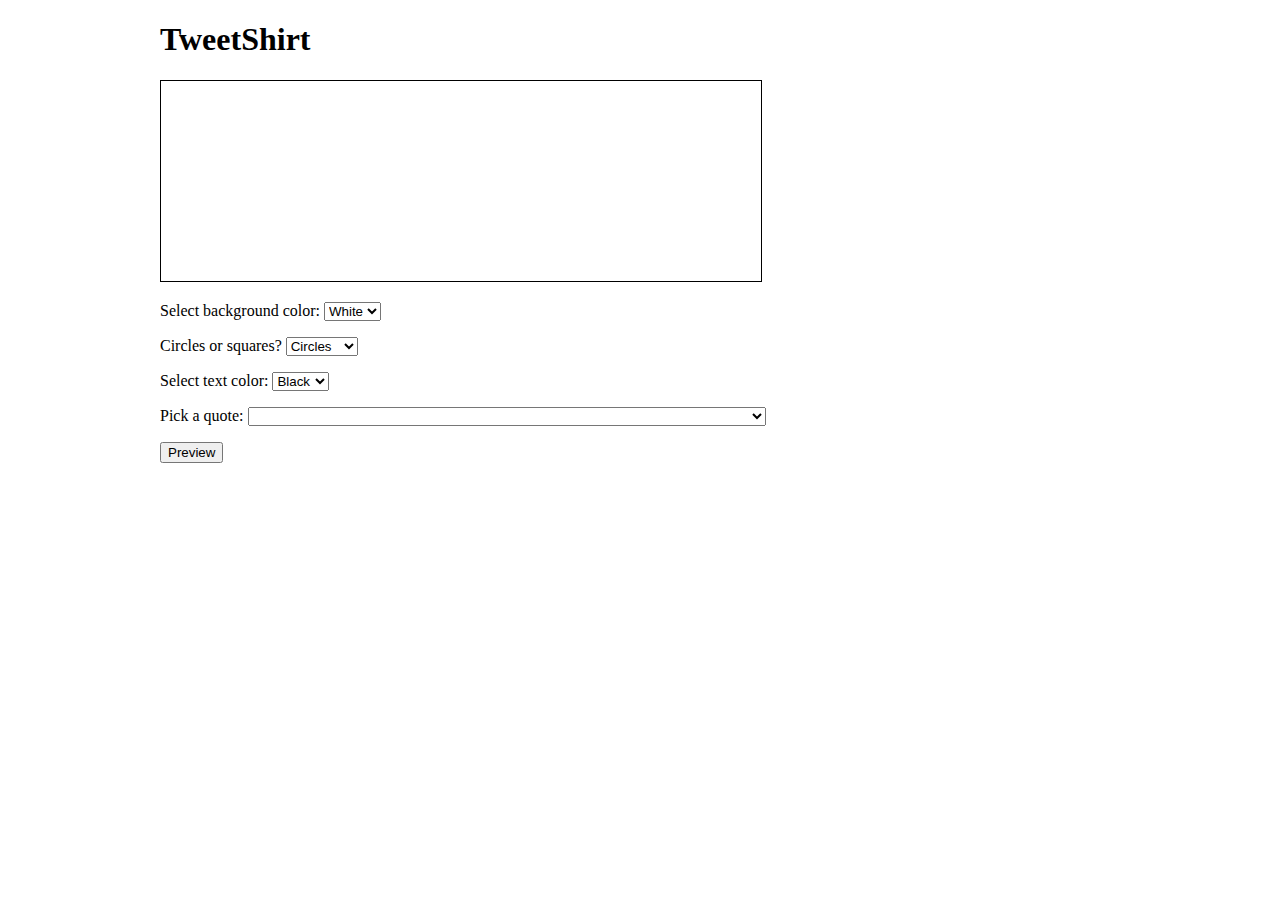
<file: tweetshirt/index.html>
<!DOCTYPE html>
<html lang="en">

<head>
  <meta charset="UTF-8">
  <title>TweetShirt</title>
  <style>
    canvas {
      border: 1px solid black;
    }
  </style>
  <script src="./tweetShirt.js"></script>
  <link rel="stylesheet" href="./quoteShirt.css">
</head>

<body>
  <h1>TweetShirt</h1>

  <canvas width="600" height="200" id="tshirtCanvas">
    <p>Can't create canvas. Please upgrade your browser.</p>
  </canvas>

  <form>
    <p>
      <label for="backgroundColor">Select background color:</label>

      <select id="backgroundColor">
        <option value="white" selected>White</option>
        <option value="black">Black</option>
      </select>
    </p>

    <p>
      <label for="shape">Circles or squares?</label>

      <select id="shape">
        <option value="none">Neither</option>
        <option value="circles" selected>Circles</option>
        <option value="squares">Squares</option>
      </select>
    </p>

    <p>
      <label for="foregroundColor">Select text color:</label>

      <select id="foregroundColor">
        <option value="black" selected>Black</option>
        <option value="white">White</option>
      </select>
    </p>

    <p>
      <label for="quotes">Pick a quote:</label>

      <select id="quotes"></select>
    </p>
    
    <p>
      <input type="button" value="Preview" id="previewButton"></p>
  </form>
</body>
</html>
</file>
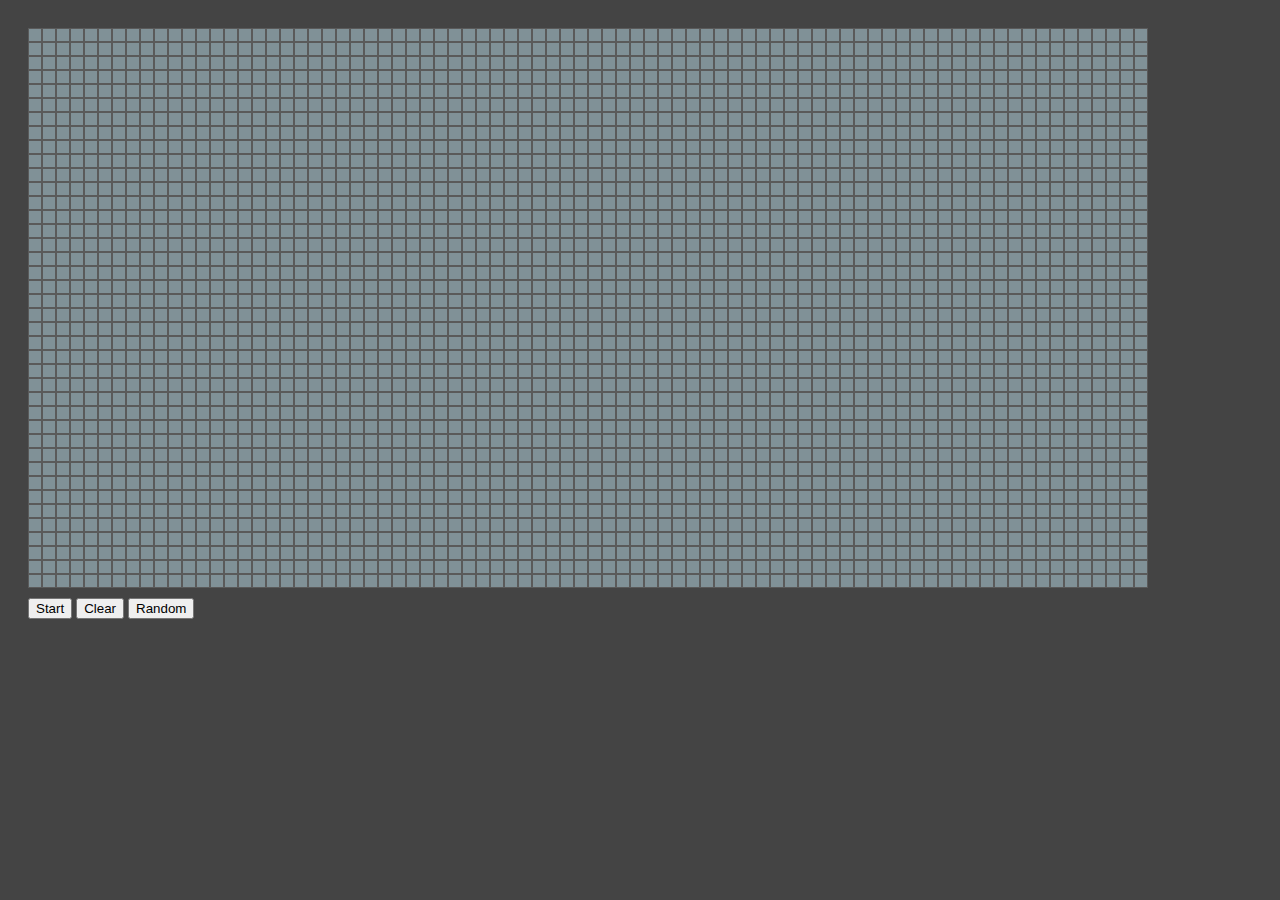
<file: game-life/life.html>
<!DOCTYPE html>
<html lang="en">
<head>
  <meta charset="UTF-8">
  <title>The Game of Life</title>
  <link rel="stylesheet" href="./assets/css/life.css">
</head>
<body>
  <div id="gridContainer">
  </div>

  <div class="controls">
    <button id="start">Start</button>
    <button id="clear">Clear</button>
    <button id="random">Random</button>
  </div>

  <script src="./assets/js/life.js"></script>
</body>
</html>
</file>
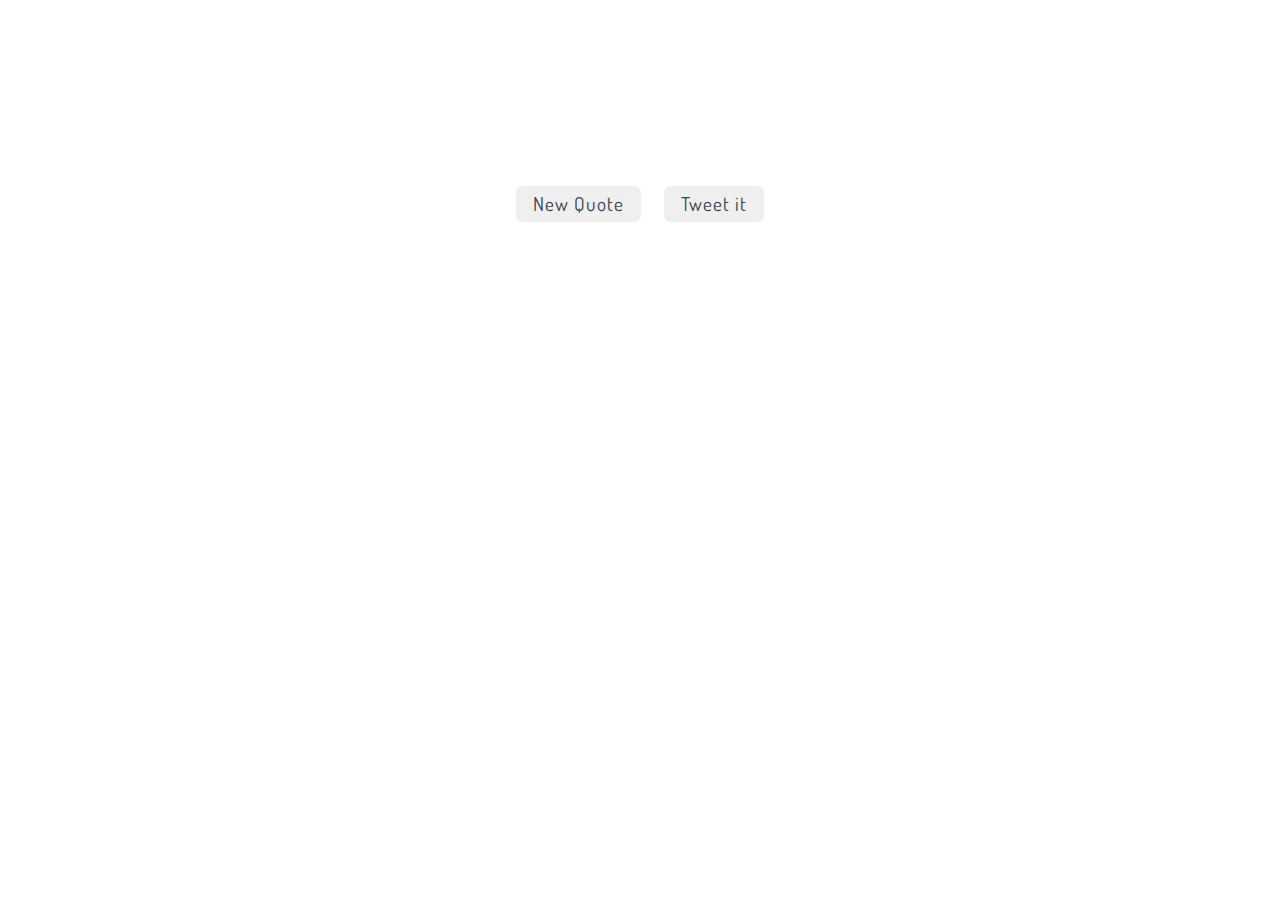
<file: quote-generator/quote-generator.html>
<!DOCTYPE html>
<html lang="en">
<head>
  <meta charset="UTF-8">
  <title>Quote Generator</title>
  <link rel="stylesheet" href="./quote-generator.css">
  <link href="https://fonts.googleapis.com/css?family=Dosis" rel="stylesheet">
  <script src="./quote-generator.js"></script>
</head>

<body>
  <blockquote id="quote-holder"></blockquote>
  <button id="new-quote">New Quote</button>
  <button id="tweet">Tweet it</button>
</body>
</html>
</file>
<file: tweetshirt/quoteShirt.css>
body {
  margin: 0 auto;
  width: 960px;
}

#quotes {
  width: 54%;
}
</file>
<file: game-life/assets/css/life.css>
body {
  padding: 20px;
  background: #444;
}

#gridContainer {
  padding-bottom: 10px;
}

table {
  background: #809197;
  border-spacing: 0px;
}

td {
  border: 1px solid rgb(90, 90, 90);
  width: 10px;
  height: 10px;
}

td.dead {
  background-color: transparent;
}

td.live {
  background-color: white;
}
</file>
<file: quote-generator/quote-generator.css>
body {
  max-width: 960px;
  margin: 10% auto;
  text-align: center;
}

blockquote, button {
  text-align: center;
  margin: auto 0.5em;
  color: #37454d;
  border-style: none;
  font: 1.2em "Dosis", Helvetica, sans-serif;
}

blockquote {
/*  font: 1.2em "Dosis", Helvetica, sans-serif;*/
  border-radius: 7px;
  margin-bottom: 1em;
  padding: 1em 3em;
}

button {
  padding: 0.3em 0.9em;
  border-radius: 7px;
  letter-spacing: 0.05em;
}

button:hover {
  cursor: pointer;
}
</file>
